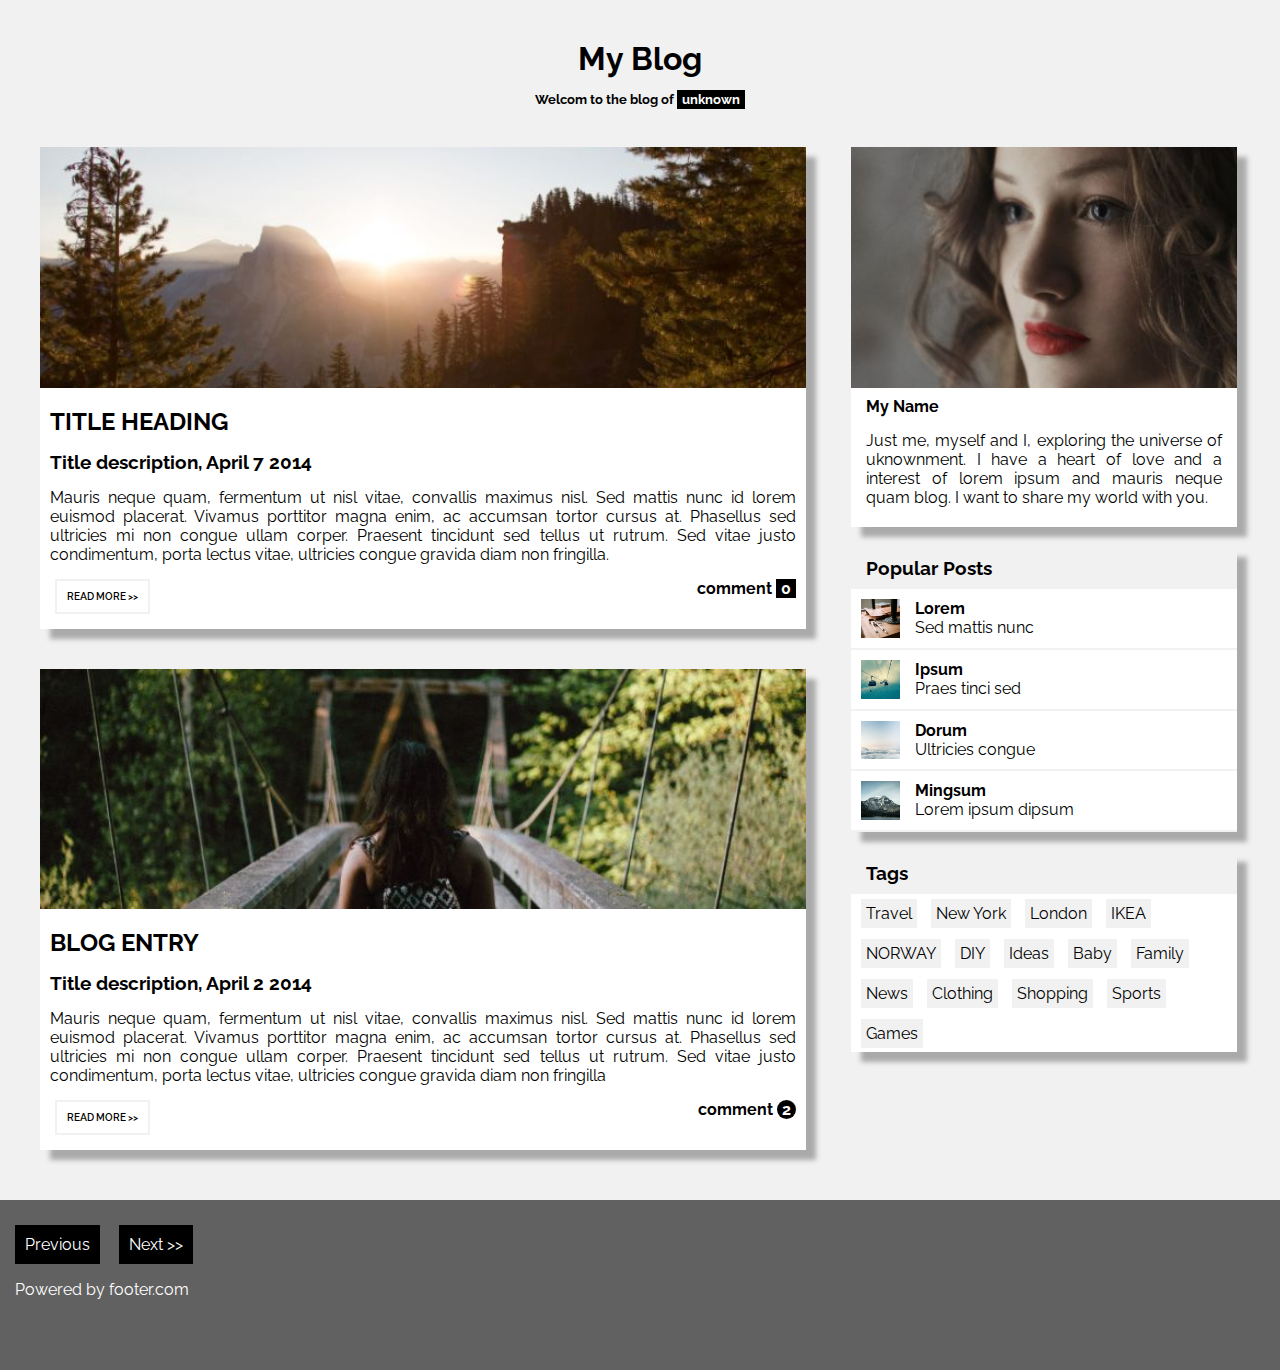
<file: Maquette3/index.html>
<!DOCTYPE html>
<html lang="en">
<head>
    <meta charset="UTF-8">
    <meta http-equiv="X-UA-Compatible" content="IE=edge">
    <meta name="viewport" content="width=device-width, initial-scale=1.0">
    <link rel="stylesheet" href="style.css">
    <link rel="preconnect" href="https://fonts.gstatic.com">
<link href="https://fonts.googleapis.com/css2?family=Raleway&display=swap" rel="stylesheet">
    <title>My Blog</title>
</head>
<body>
    <header>

    </header>
    <main>
        <div class="logo"><h1>My Blog</h1>
            <h5>Welcom to the blog of <span>unknown</span></h5>
        </div>
        <div class="wrapper">
            <div class="N1">
                <div class="bloc1">
                    <img src="Img/woods.jpg" alt="Fôret">
                    <h2>TITLE HEADING</h2>
                    <h3>Title description, <span>April 7 2014</span></h3>
                    <p>Mauris neque quam, fermentum ut nisl vitae, convallis maximus nisl. Sed mattis nunc id lorem euismod placerat. Vivamus porttitor magna enim, ac accumsan tortor cursus at. Phasellus sed ultricies mi non congue ullam corper. Praesent tincidunt sed
                    tellus ut rutrum. Sed vitae justo condimentum, porta lectus vitae, ultricies congue gravida diam non fringilla.
                    </p>
                    <div>
                    <a href="#">READ MORE >></a><p id="comment">comment <span>0</span></p>
                    </div>
                </div>
                <div class="bloc2">
                    <img src="Img/bridge.jpg" alt="Pont et femme">
                    <h2>BLOG ENTRY</h2>
                    <h3>Title description, <span>April 2 2014</span></h3>
                    <p>Mauris neque quam, fermentum ut nisl vitae, convallis maximus nisl. Sed mattis nunc id lorem euismod placerat. Vivamus porttitor magna enim, ac accumsan tortor cursus at. Phasellus sed ultricies mi non congue ullam corper. Praesent tincidunt sed
                    tellus ut rutrum. Sed vitae justo condimentum, porta lectus vitae, ultricies congue gravida diam non fringilla
                    </p>
                    <div>
                        <a href="#">READ MORE >></a><p id="comment">comment <span>2</span></p>
                    </div>
                </div>
            </div>
            <div class="N2">
                <div class="bloc3">
                    <img src="Img/avatar_g.jpg" alt="visage femme">
                    <h4>My Name</h4>
                    <p>Just me, myself and I, exploring the universe of uknownment. I have a heart of love and a interest of lorem ipsum and mauris neque quam blog. I want to share my world with you.
                    </p>
                </div>
                <div class="note1">
                    <h3>Popular Posts</h3>
                    <div>
                        <div class="note3">
                            <img src="Img/workshop.jpg" alt="table">
                            <div class="text">
                                <h4>Lorem</h4>
                                <p>Sed mattis nunc</p>
                            </div>
                        </div>
                        <div class="note3">
                            <img src="Img/gondol.jpg" alt="Remontée mécanique">
                            <div class="text">
                                <h4>Ipsum</h4>
                                <p>Praes tinci sed</p>
                            </div>
                        </div>
                        <div class="note3">
                            <img src="Img/skies.jpg" alt="ciel">
                            <div class="text">
                                <h4>Dorum</h4>
                                <p>Ultricies congue</p>
                            </div>
                        </div>
                        <div class="note3">
                            <img src="Img/rock.jpg" alt="Montagne">
                            <div class="text">
                                <h4>Mingsum</h4>
                                <p>Lorem ipsum dipsum</p>
                            </div>
                        </div>
                    </div>
                </div>
                <div class="note2">
                    <h3>Tags</h3>
                    <a href="#" class="tags">Travel</a>
                    <a href="#" class="tags">New York</a>
                    <a href="#" class="tags">London</a>
                    <a href="#" class="tags">IKEA</a>
                    <a href="#" class="tags">NORWAY</a>
                    <a href="#" class="tags">DIY</a>
                    <a href="#" class="tags">Ideas</a>
                    <a href="#" class="tags">Baby</a>
                    <a href="#" class="tags">Family</a>
                    <a href="#" class="tags">News</a>
                    <a href="#" class="tags">Clothing</a>
                    <a href="#" class="tags">Shopping</a>
                    <a href="#" class="tags">Sports</a>
                    <a href="#" class="tags">Games</a>
                </div>
            </div>
        </div>
    </main>
    <footer>
        <a href="#">Previous</a>
        <a href="#">Next >></a>
        <p>Powered by footer.com</p>
    </footer>   
</body>
</html>
</file>
<file: Maquette3/style.css>
*{
    margin:0;
    padding:0;
    font-family: 'Raleway', sans-serif;
}

body{
    background-color: #f1f1f1;
}
footer{
    margin-top:30px;
    background-color: #616161;
    height: 150px;
    padding-top: 20px;
}
a{
    text-decoration: none;
}
/****logo****/
.logo h1{
    text-align: center;
    margin-top:40px;
    margin-bottom: 15px;
}
.logo h5{
    text-align: center;
    margin-bottom: 40px;
}
.logo h5 span{
    color:white;
    background-color: black;
    padding-left: 5px;
    padding-right: 5px;
    padding-bottom: 2px;
    padding-top: 2px;
}
/****Bloc****/
.wrapper{
    padding:0;
    display:flex;
    /* justify-content: space-around; */
}
.N1{
}
.bloc1{
    background-color: white;
    width: 90%;
    box-shadow: 10px 10px 5px #aaaaaa;
    margin-bottom: 40px;
    margin-left: 40px;
}
.bloc1 img{
    width:100%;
}
.bloc1 h2{
    margin-top: 15px;
    margin-left: 10px;
    margin-bottom: 15px;
}
.bloc1 h3{
    margin-left: 10px;
    margin-bottom: 15px;
}
.bloc1 p{
    margin-left: 10px;
    margin-right: 10px;
    text-align: justify;
    margin-bottom:15px ;
}
.bloc1 a{
    color: black;
    margin-left: 15px;
    border: 2px solid #f1f1f1;
    padding: 10px;
    font-size: x-small;
    font-weight: 600;
}
.bloc1 a:hover{
    color: #f1f1f1;
    background-color: #aaaaaa ;
    margin-left: 15px;
    border: 2px solid #f1f1f1;
    padding: 10px;
    font-size: x-small;
    font-weight: 600;
}

.bloc1 div{
    width: 100%;
    padding-bottom: 15px;
    margin-bottom: 20px;
    display:flex;
    justify-content: space-between;
}
#comment{
    font-weight: 700;
    margin-right:10px;
}
#comment span{
    background-color: black;
    padding-left:5px;
    padding-right:5px;
    color: white;
}
.bloc2{
    background-color: white;
    width: 90%;
    box-shadow: 10px 10px 5px #aaaaaa;
    margin-left: 40px;
}
.bloc2 img{
    width:100%;
}
.bloc2 h2{
    margin-top: 15px;
    margin-left: 10px;
    margin-bottom: 15px;
}
.bloc2 h3{
    margin-left: 10px;
    margin-bottom: 15px;
}
.bloc2 p{
    margin-left: 10px;
    margin-right: 10px;
    text-align: justify;
    margin-bottom:15px ;
}
.bloc2 a{
    color: black;
    margin-left: 15px;
    border: 2px solid #f1f1f1;
    padding: 10px;
    font-size: x-small;
    font-weight: 600;
}
.bloc2 a:hover{
    color: #f1f1f1;
    background-color: #aaaaaa ;
    margin-left: 15px;
    border: 2px solid #f1f1f1;
    padding: 10px;
    font-size: x-small;
    font-weight: 600;
}
.bloc2 div{
    width: 100%;
    padding-bottom: 15px;
    margin-bottom: 20px;
    display:flex;
    justify-content: space-between;
}
#comment{
    font-weight: 700;
    margin-right:10px;
}
.bloc2 #comment span{
    background-color: black;
    border-radius: 50%;
    padding-left:5px;
    padding-right:5px;
    color: white;
}
.bloc3{
    background-color: white;
    width:90%;
    box-shadow: 10px 10px 5px #aaaaaa;
    margin-right: 15px;
    margin-bottom: 20px;
}
.bloc3 img{
    width: 100%;
}
.bloc3 h4{
    margin-left: 15px;
    margin-bottom: 15px;
    margin-top: 5px;
    margin-right: 30px;
}
.bloc3 p{
    margin-left: 15px;
    margin-right: 15px;
    padding-bottom: 20px;
    text-align: justify;
}
.note1{
    background-color: white;
    box-shadow: 10px 10px 5px #aaaaaa;
    width:90%;
    margin-bottom: 20px;
}
.note3{
    border-bottom: 2px solid #f1f1f1;
}
.note1 div div{
    display: flex;
    /* border-bottom: 1px solid #f1f1f1; */
}
.text{
    flex-direction: column;
    display: inline;
    padding: 10px 0 10px 0;
}
.note1 img{
    width: 10%;
    padding: 10px 0 10px 10px;
}
.note1 h3{
    background-color: #f1f1f1;
    padding: 10px 0 10px 15px;
}
.note1 h4{
    padding-left: 15px;
}
.note1 p{
    padding-left: 15px;
}
.note2{
    background-color: white;
    width: 90%;
    height:200px;
    box-shadow: 10px 10px 5px #aaaaaa;
}
.note2 h3{
    background-color: #f1f1f1;
    padding: 10px 0 10px 15px;
}
.note2 a{
    padding: 5px;
    background-color: #f1f1f1;
    color:black;
    margin-left: 10px;
    line-height: 40px;
}
.note2 a:hover{
    padding:5px;
    background-color: black;
    color:white;
}
footer a{
    padding: 10px;
    margin: 30px 0 0 15px;
    background-color: black;
    color:white;
    text-decoration: none;
    line-height: 50px;
}
footer a:hover{
    padding: 10px;
    margin: 30px 0 0 15px;
    background-color: darkgrey;
    color: darkslategray;
    text-decoration: none;
    line-height: 50px;
}
footer p{
    margin-left:15px;
    margin-top: 10px;
    color:white;

}
</file>
